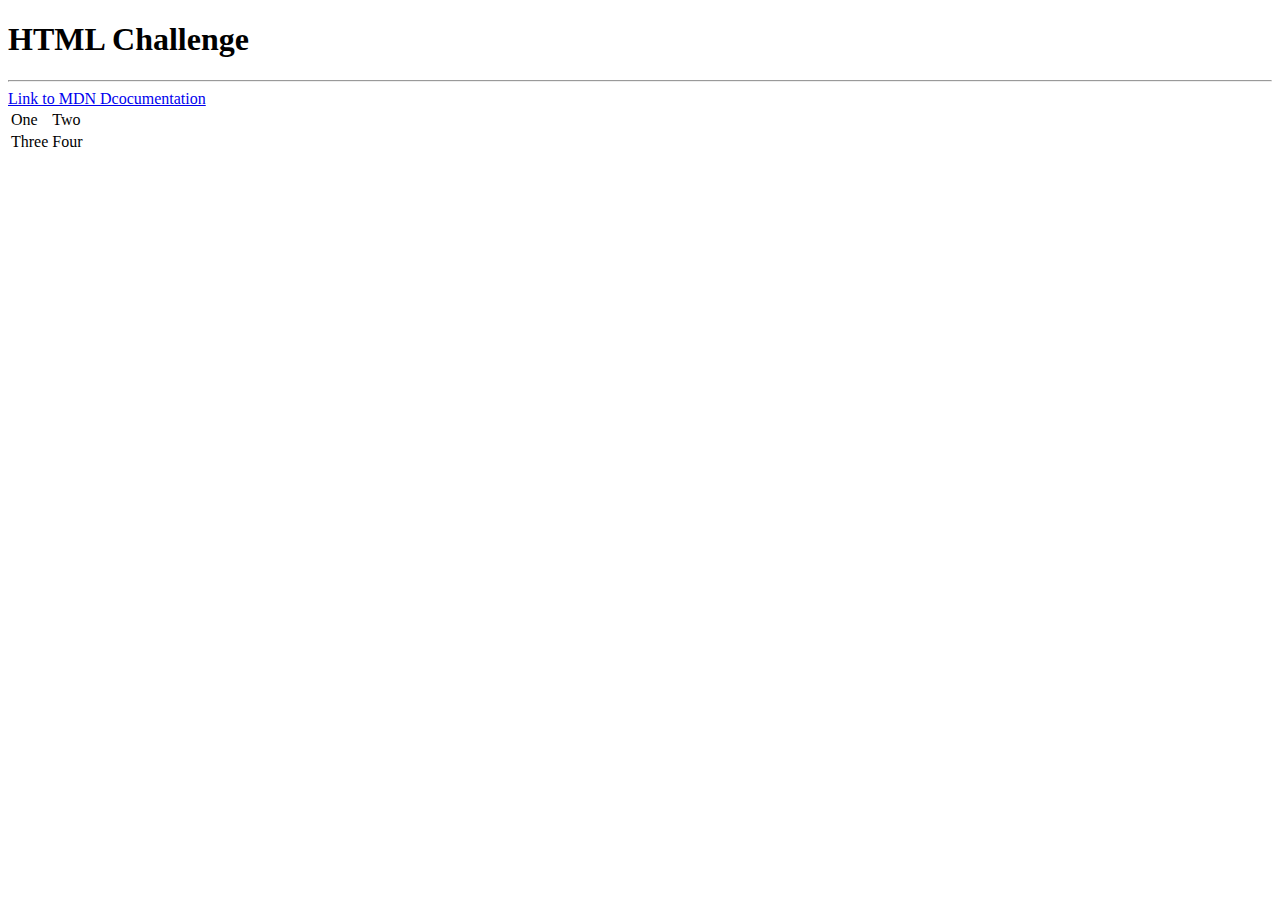
<file: Practice1.html>
<!DOCTYPE html>
<html lang="en" dir="ltr">
  <head>
    <meta charset="utf-8">
    <title></title>
  </head>
  <body>
    <h1>HTML Challenge</h1>
    <hr>
    <a href="https://developer.mozilla.org/en-US/">Link to MDN Dcocumentation</a>
    <table>
      <tr>
        <td>One</td>
        <td>Two</td>
      </tr>
      <tr>
        <td>Three</td>
        <td>Four</td>
      </tr>

    </table>
  </body>
</html>
</file>
